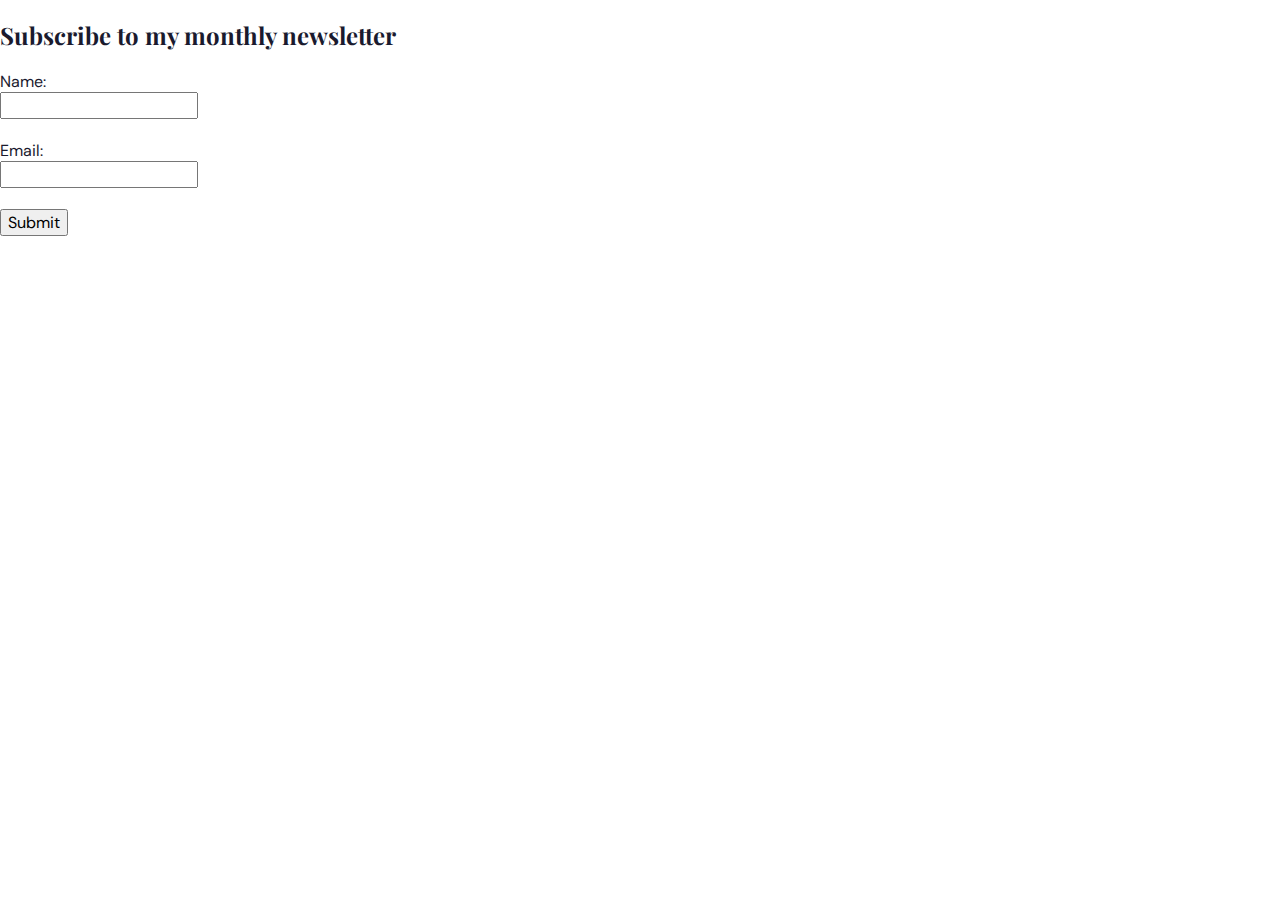
<file: newsletter.html>
<!DOCTYPE html>
<html lang="en">

<head>
    <meta charset="UTF-8">
    <meta http-equiv="X-UA-Compatible" content="IE=edge">
    <meta name="viewport" content="width=device-width, initial-scale=1.0">
    <title>Newsletter</title>
    <link rel="stylesheet" href="./style.css">
    <link rel="icon" type="image/jpg" href="/img/world.jpg">
</head>

<body>
     <section class="newsletter_subscription"><br>
        <h2>Subscribe to my monthly newsletter</h2><br>
        <form>
            <label for="name">Name:</label><br>
            <input type="text" id="name" name="name" required><br><br>
            <label for="email">Email:</label><br>
            <input type="email" id="email" name="email" required><br><br>
            <input type="submit" value="Submit">
        </form>
</body>
</html>
</file>
<file: style.css>
@import url("https://fonts.googleapis.com/css2?family=Playfair+Display:wght@700;900&family=DM+Sans:wght@300;400;500&display=swap");

/* ── Design Tokens ────────────────────────────────────────── */
:root {
  --red:        #c0392b;
  --red-dark:   #96281b;
  --navy:       #0b1120;
  --navy-mid:   #162032;
  --slate:      #2a3a52;
  --mist:       #f4f5f7;
  --white:      #ffffff;
  --text:       #1a1a2e;
  --text-muted: #6b7280;
  --border:     rgba(192, 57, 43, 0.18);

  --font-display: "Playfair Display", Georgia, serif;
  --font-body:    "DM Sans", system-ui, sans-serif;

  --radius-sm: 4px;
  --radius:    10px;
  --radius-lg: 18px;

  --shadow-sm: 0 2px 8px rgba(0,0,0,.08);
  --shadow:    0 8px 32px rgba(0,0,0,.14);
  --shadow-lg: 0 20px 60px rgba(0,0,0,.22);

  --transition: all 0.28s cubic-bezier(.4,0,.2,1);
}

/* ── Reset ────────────────────────────────────────────────── */
html {
  box-sizing: border-box;
  font-size: 16px;
  font-family: var(--font-body);
  color: var(--text);
  scroll-behavior: smooth;
}
*, *:before, *:after { box-sizing: inherit; }
body, h1, h2, h3, h4, h5, h6, p, ol, ul { margin: 0; padding: 0; }
ol, ul { list-style: none; }
img { max-width: 100%; height: auto; display: block; }
input, button, textarea, select { font: inherit; }

h1, h2, h3, h4, h5, h6 {
  font-family: var(--font-display);
  line-height: 1.2;
}

/* ── Utility ──────────────────────────────────────────────── */
.display-none { display: none; }

/* ── Header ───────────────────────────────────────────────── */
header {
  position: sticky;
  top: 0;
  z-index: 100;
  background: var(--white);
  border-bottom: 1px solid var(--border);
  backdrop-filter: blur(8px);
}

header .mobile-header {
  padding: 14px 20px;
  display: flex;
  align-items: center;
  justify-content: space-between;
}

header .mobile-header::before {
  content: "MGA";
  font-family: var(--font-display);
  font-size: 1.1rem;
  font-weight: 900;
  color: var(--navy);
  letter-spacing: 0.04em;
}

header button {
  all: unset;
  cursor: pointer;
  padding: 4px;
  line-height: 0;
}

/* Desktop nav */
.desktop-nav { display: none; }

@media (min-width: 768px) {
  header {
    display: flex;
    justify-content: space-between;
    align-items: center;
    padding: 0 40px;
  }

  header::before {
    content: "   ";
    font-family: var(--font-display);
    font-size: 1.25rem;
    font-weight: 900;
    color: var(--navy);
    letter-spacing: 0.05em;
    padding: 18px 0;
  }

  header .mobile-header { display: none; }

  .desktop-nav {
    display: block;
  }

  header nav ul {
    display: flex;
    gap: 0;
    align-items: center;
  }

  .desktop-nav a {
    display: block;
    padding: 20px 18px;
    text-decoration: none;
    font-size: 0.85rem;
    font-weight: 500;
    letter-spacing: 0.08em;
    text-transform: uppercase;
    color: var(--text-muted);
    position: relative;
    transition: var(--transition);
  }

  .desktop-nav a::after {
    content: "";
    position: absolute;
    bottom: 0;
    left: 18px;
    right: 18px;
    height: 2px;
    background: var(--red);
    transform: scaleX(0);
    transition: var(--transition);
  }

  .desktop-nav a:hover {
    color: var(--navy);
  }

  .desktop-nav a:hover::after {
    transform: scaleX(1);
  }
}

/* Mobile nav */
.mobile-nav {
  background: var(--white);
  border-top: 1px solid var(--border);
}

.mobile-nav a {
  display: block;
  padding: 14px 24px;
  text-decoration: none;
  font-size: 0.9rem;
  font-weight: 500;
  letter-spacing: 0.05em;
  text-transform: uppercase;
  color: var(--text);
  border-bottom: 1px solid rgba(0,0,0,.05);
  transition: var(--transition);
}

.mobile-nav a:hover {
  color: var(--red);
  padding-left: 32px;
}

.hamburger-icon { height: 28px; }

/* ── Global link reset ────────────────────────────────────── */
a:link, a:visited { color: inherit; }

/* ── Hero ─────────────────────────────────────────────────── */
.hero {
  background: var(--navy);
  padding: 72px 24px 64px;
  margin: 16px 16px 0;
  border-radius: var(--radius-lg);
  color: var(--white);
  position: relative;
  overflow: hidden;
}

.hero::before {
  content: "";
  position: absolute;
  top: -60px;
  right: -60px;
  width: 280px;
  height: 280px;
  border-radius: 50%;
  background: radial-gradient(circle, rgba(192,57,43,.35) 0%, transparent 70%);
  pointer-events: none;
}

.hero::after {
  content: "";
  position: absolute;
  bottom: -80px;
  left: 30%;
  width: 400px;
  height: 400px;
  border-radius: 50%;
  background: radial-gradient(circle, rgba(192,57,43,.12) 0%, transparent 65%);
  pointer-events: none;
}

.hero h1 {
  font-size: 2rem;
  font-weight: 900;
  line-height: 1.15;
  max-width: 640px;
  color: var(--white);
  margin-bottom: 32px;
  position: relative;
  z-index: 1;
}

.hero h1 em {
  color: var(--red);
  font-style: normal;
}

.hero img {
  border-radius: var(--radius);
  border: 3px solid rgba(255,255,255,.12);
  box-shadow: var(--shadow-lg);
  position: relative;
  z-index: 1;
  margin-top: 32px;
}

@media (min-width: 768px) {
  .hero {
    display: flex;
    align-items: center;
    justify-content: space-between;
    padding: 100px 64px;
    gap: 48px;
  }

  .hero h1 {
    font-size: 3.2rem;
    margin-bottom: 0;
  }

  .hero img {
    margin-top: 0;
    flex-shrink: 0;
  }
}

/* ── Bio section ──────────────────────────────────────────── */
.bio-photo {
  padding: 56px 24px;
}

.bio-photo article {
  background: var(--white);
  border-left: 4px solid var(--red);
  border-radius: var(--radius);
  padding: 40px 36px;
  box-shadow: var(--shadow-sm);
  max-width: 820px;
  margin: 0 auto;
  color: var(--text);
}

.bio-photo article h2 {
  font-size: 1.6rem;
  color: var(--navy);
  margin-bottom: 16px;
}

.bio-photo article p {
  font-weight: 300;
  line-height: 1.8;
  color: #374151;
  margin-bottom: 28px;
}

@media (min-width: 768px) {
  .bio-photo {
    display: flex;
    justify-content: center;
  }
}

/* ── Projects / Media / Newsletter cards ─────────────────── */
.projects-media-newsletter {
  display: grid;
  grid-template-columns: 1fr;
  gap: 16px;
  padding: 0 16px 56px;
}

@media (min-width: 768px) {
  .projects-media-newsletter {
    grid-template-columns: repeat(3, 1fr);
    padding: 0 24px 64px;
  }
}

/* ── Article cards (generic) ──────────────────────────────── */
article {
  background: var(--white);
  border: 1px solid rgba(0,0,0,.07);
  border-radius: var(--radius);
  padding: 32px 28px;
  transition: var(--transition);
  color: var(--text);
  box-shadow: var(--shadow-sm);
}

article:hover {
  transform: translateY(-4px);
  box-shadow: var(--shadow);
  border-color: var(--red);
}

article h2 {
  font-size: 1.25rem;
  color: var(--navy);
  margin-bottom: 12px;
}

article p {
  font-size: 0.95rem;
  color: var(--text-muted);
  line-height: 1.7;
  margin-bottom: 24px;
  font-weight: 300;
}

article a:link,
article a:visited {
  color: var(--text);
}

article a:hover {
  color: var(--red);
}

@media (min-width: 768px) {
  article { padding: 40px 36px; }
}

/* ── btn-primary ──────────────────────────────────────────── */
.btn-primary {
  display: inline-flex;
  align-items: center;
  gap: 6px;
  padding: 11px 22px;
  font-size: 0.85rem;
  font-weight: 500;
  letter-spacing: 0.06em;
  text-transform: uppercase;
  text-decoration: none;
  color: var(--white) !important;
  background: var(--navy);
  border-radius: var(--radius-sm);
  border: 1px solid transparent;
  transition: var(--transition);
}

.btn-primary::after {
  content: "→";
  font-style: normal;
  transition: var(--transition);
}

.btn-primary:hover {
  background: var(--red);
  transform: translateY(-2px);
  box-shadow: 0 6px 20px rgba(192,57,43,.35);
}

.btn-primary:hover::after {
  transform: translateX(3px);
}

/* ── Other pages hero banner ──────────────────────────────── */
.other-pages {
  background: var(--navy);
  padding: 56px 32px;
  margin: 16px 16px 0;
  border-radius: var(--radius-lg);
  color: var(--white);
  position: relative;
  overflow: hidden;
}

.other-pages::before {
  content: "";
  position: absolute;
  top: -40px;
  right: -40px;
  width: 200px;
  height: 200px;
  border-radius: 50%;
  background: radial-gradient(circle, rgba(192,57,43,.4) 0%, transparent 70%);
  pointer-events: none;
}

.other-pages h1,
.other-pages h2 {
  color: var(--white);
  position: relative;
  z-index: 1;
}

.other-pages h1 { font-size: 2.5rem; }
.other-pages h2 { font-size: 1.8rem; }

/* ── Other sections (newsletter form bg) ─────────────────── */
.other-sections {
  padding: 48px 32px;
  background: var(--mist);
  border-radius: var(--radius-lg);
  margin: 24px 16px;
  border: 1px solid rgba(0,0,0,.06);
}

.other-sections label {
  display: block;
  font-size: 0.85rem;
  font-weight: 500;
  letter-spacing: 0.05em;
  text-transform: uppercase;
  color: var(--text-muted);
  margin-bottom: 6px;
}

.other-sections input[type="text"],
.other-sections input[type="email"] {
  display: block;
  width: 100%;
  max-width: 420px;
  padding: 10px 14px;
  border: 1px solid #d1d5db;
  border-radius: var(--radius-sm);
  background: var(--white);
  color: var(--text);
  margin-bottom: 20px;
  transition: var(--transition);
}

.other-sections input:focus {
  outline: none;
  border-color: var(--red);
  box-shadow: 0 0 0 3px rgba(192,57,43,.12);
}

.other-sections .select {
  margin-bottom: 20px;
}

.other-sections input[type="checkbox"] {
  accent-color: var(--red);
  margin-right: 8px;
  margin-bottom: 10px;
}

.other-sections input[type="submit"] {
  display: inline-flex;
  padding: 11px 28px;
  background: var(--red);
  color: var(--white);
  border: none;
  border-radius: var(--radius-sm);
  font-size: 0.85rem;
  font-weight: 500;
  letter-spacing: 0.06em;
  text-transform: uppercase;
  cursor: pointer;
  transition: var(--transition);
}

.other-sections input[type="submit"]:hover {
  background: var(--red-dark);
  transform: translateY(-2px);
  box-shadow: 0 6px 20px rgba(192,57,43,.3);
}

/* ── Contact form ─────────────────────────────────────────── */
.contact-form {
  padding: 48px 24px;
  margin: 0 16px 40px;
}

.contact-form h2 {
  color: var(--white);
  font-size: 2rem;
  margin-bottom: 8px;
}

.contact-form form {
  background: var(--white);
  border-radius: var(--radius-lg);
  padding: 40px 36px;
  box-shadow: var(--shadow);
  margin-top: 32px;
}

.contact-form label {
  display: block;
  font-size: 0.82rem;
  font-weight: 500;
  letter-spacing: 0.06em;
  text-transform: uppercase;
  color: var(--text-muted);
  margin-bottom: 6px;
}

.contact-form input[type="text"],
.contact-form input[type="email"],
.contact-form textarea {
  display: block;
  width: 100%;
  padding: 10px 14px;
  border: 1px solid #d1d5db;
  border-radius: var(--radius-sm);
  margin-bottom: 20px;
  color: var(--text);
  background: var(--mist);
  transition: var(--transition);
}

.contact-form input:focus,
.contact-form textarea:focus {
  outline: none;
  border-color: var(--red);
  background: var(--white);
  box-shadow: 0 0 0 3px rgba(192,57,43,.12);
}

.contact-form textarea {
  resize: vertical;
  min-height: 120px;
}

.contact-form input[type="submit"] {
  display: inline-block;
  width: 100%;
  padding: 13px;
  background: var(--navy);
  color: var(--white);
  border: none;
  border-radius: var(--radius-sm);
  font-size: 0.85rem;
  font-weight: 500;
  letter-spacing: 0.08em;
  text-transform: uppercase;
  cursor: pointer;
  margin-top: 8px;
  transition: var(--transition);
}

.contact-form input[type="submit"]:hover {
  background: var(--red);
  box-shadow: 0 6px 20px rgba(192,57,43,.3);
}

@media (min-width: 768px) {
  .contact-form form {
    max-width: 520px;
    margin: 40px auto 0;
  }
}

/* ── Media / Projects containers ─────────────────────────── */
.media-container,
.projects-container {
  padding: 40px 24px 56px;
}

.media-container h2,
.projects-container h2 {
  font-size: 1.4rem;
  color: var(--navy);
  margin-bottom: 24px;
  padding-bottom: 10px;
  border-bottom: 2px solid var(--border);
}

.media-flex,
.articles-flex {
  display: grid;
  grid-template-columns: 1fr;
  gap: 16px;
}

@media (min-width: 768px) {
  .media-flex,
  .articles-flex {
    grid-template-columns: repeat(auto-fit, minmax(260px, 1fr));
  }
}

.media-flex a,
.articles-flex a {
  display: inline-block;
  font-weight: 500;
  color: var(--navy);
  text-decoration: none;
  margin-bottom: 12px;
  transition: var(--transition);
}

.media-flex a:hover,
.articles-flex a:hover {
  color: var(--red);
}

.media-flex a:visited,
.articles-flex a:visited {
  color: var(--slate);
}

.media-flex img,
.articles-flex img {
  border-radius: var(--radius);
  margin-top: 12px;
  box-shadow: var(--shadow-sm);
  transition: var(--transition);
}

.media-flex img:hover,
.articles-flex img:hover {
  box-shadow: var(--shadow);
  transform: scale(1.02);
}

.other-flex {
  margin-top: 40px;
}

.other-flex h2 {
  font-size: 1.4rem;
  color: var(--navy);
  padding-bottom: 10px;
  border-bottom: 2px solid var(--border);
}

/* ── Footer ───────────────────────────────────────────────── */
footer {
  padding: 32px 24px 16px;
  display: flex;
  justify-content: center;
  align-items: center;
  gap: 32px;
  border-top: 1px solid rgba(0,0,0,.07);
  margin-top: 16px;
}

.socials-icon {
  width: 90px;
  height: 20px;
  opacity: 0.6;
  transition: var(--transition);
  filter: grayscale(100%);
}

.socials-icon:hover {
  opacity: 1;
  filter: grayscale(0%);
}

/* ── Copyright ────────────────────────────────────────────── */
section > p[style] {
  font-size: 0.78rem;
  color: var(--text-muted);
  letter-spacing: 0.04em;
  padding-bottom: 24px;
}

/* ── Accent red line on section headings ─────────────────── */
h2 + br + p,
h2 + p {
  margin-top: 12px;
}
/* ── Expertise page ───────────────────────────────────────── */

/* Hero with headshot */
.expertise-hero {
  padding: 48px 32px;
}

.expertise-hero-inner {
  display: flex;
  flex-direction: column;
  gap: 32px;
  position: relative;
  z-index: 1;
}

.expertise-hero-text h1 {
  font-size: 2.5rem;
  color: var(--white);
  margin-bottom: 12px;
}

.expertise-hero-sub {
  font-size: 1rem;
  color: rgba(255,255,255,.65);
  font-weight: 300;
  letter-spacing: 0.02em;
  margin: 0;
}

.expertise-headshot {
  width: 200px;
  height: 200px;
  object-fit: cover;
  border-radius: 50%;
  border: 3px solid rgba(255,255,255,.15);
  box-shadow: 0 0 0 6px rgba(192,57,43,.25), var(--shadow-lg);
  flex-shrink: 0;
}

@media (min-width: 768px) {
  .expertise-hero-inner {
    flex-direction: row;
    align-items: center;
    justify-content: space-between;
  }

  .expertise-hero-text h1 {
    font-size: 3rem;
  }

  .expertise-headshot {
    width: 240px;
    height: 240px;
  }
}

/* Section wrapper */
.expertise-container {
  padding: 56px 24px;
}

.expertise-container--alt {
  background: var(--mist);
  border-radius: var(--radius-lg);
  margin: 0 16px 16px;
  padding: 56px 32px;
}

/* Section label + title */
.expertise-section-label {
  margin-bottom: 36px;
}

.label-tag {
  display: inline-block;
  font-size: 0.72rem;
  font-weight: 500;
  letter-spacing: 0.12em;
  text-transform: uppercase;
  color: var(--white);
  background: var(--navy);
  padding: 4px 12px;
  border-radius: 2px;
  margin-bottom: 10px;
}

.label-tag--red {
  background: var(--red);
}

.expertise-section-title {
  font-size: 1.8rem;
  color: var(--navy);
  font-family: var(--font-display);
}

/* Card grid */
.expertise-grid {
  display: grid;
  grid-template-columns: 1fr;
  gap: 20px;
}

@media (min-width: 640px) {
  .expertise-grid {
    grid-template-columns: repeat(2, 1fr);
  }
}

@media (min-width: 1024px) {
  .expertise-grid {
    grid-template-columns: repeat(3, 1fr);
  }
}

/* Individual expertise card */
.expertise-card {
  background: var(--white);
  border: 1px solid rgba(0,0,0,.07);
  border-radius: var(--radius);
  padding: 32px 28px;
  transition: var(--transition);
  box-shadow: var(--shadow-sm);
  display: flex;
  flex-direction: column;
  gap: 0;
}

.expertise-card:hover {
  transform: translateY(-4px);
  box-shadow: var(--shadow);
  border-color: var(--red);
}

.expertise-card-icon {
  font-size: 1.8rem;
  margin-bottom: 14px;
  line-height: 1;
}

.expertise-card h3 {
  font-family: var(--font-display);
  font-size: 1.1rem;
  color: var(--navy);
  margin-bottom: 10px;
}

.expertise-card > p {
  font-size: 0.9rem;
  color: var(--text-muted);
  line-height: 1.7;
  font-weight: 300;
  margin-bottom: 24px;
  flex-grow: 1;
}

/* Experience / Certifications sub-blocks */
.expertise-subsection {
  border-top: 1px solid rgba(0,0,0,.07);
  padding-top: 16px;
  margin-top: 16px;
}

.expertise-subsection:first-of-type {
  margin-top: auto;
}

.expertise-subsection h4 {
  font-family: var(--font-body);
  font-size: 0.72rem;
  font-weight: 500;
  letter-spacing: 0.1em;
  text-transform: uppercase;
  color: var(--red);
  margin-bottom: 6px;
}

.expertise-subsection .placeholder-text {
  font-size: 0.85rem;
  color: #9ca3af;
  font-style: italic;
  line-height: 1.6;
  font-weight: 300;
}
</file>
